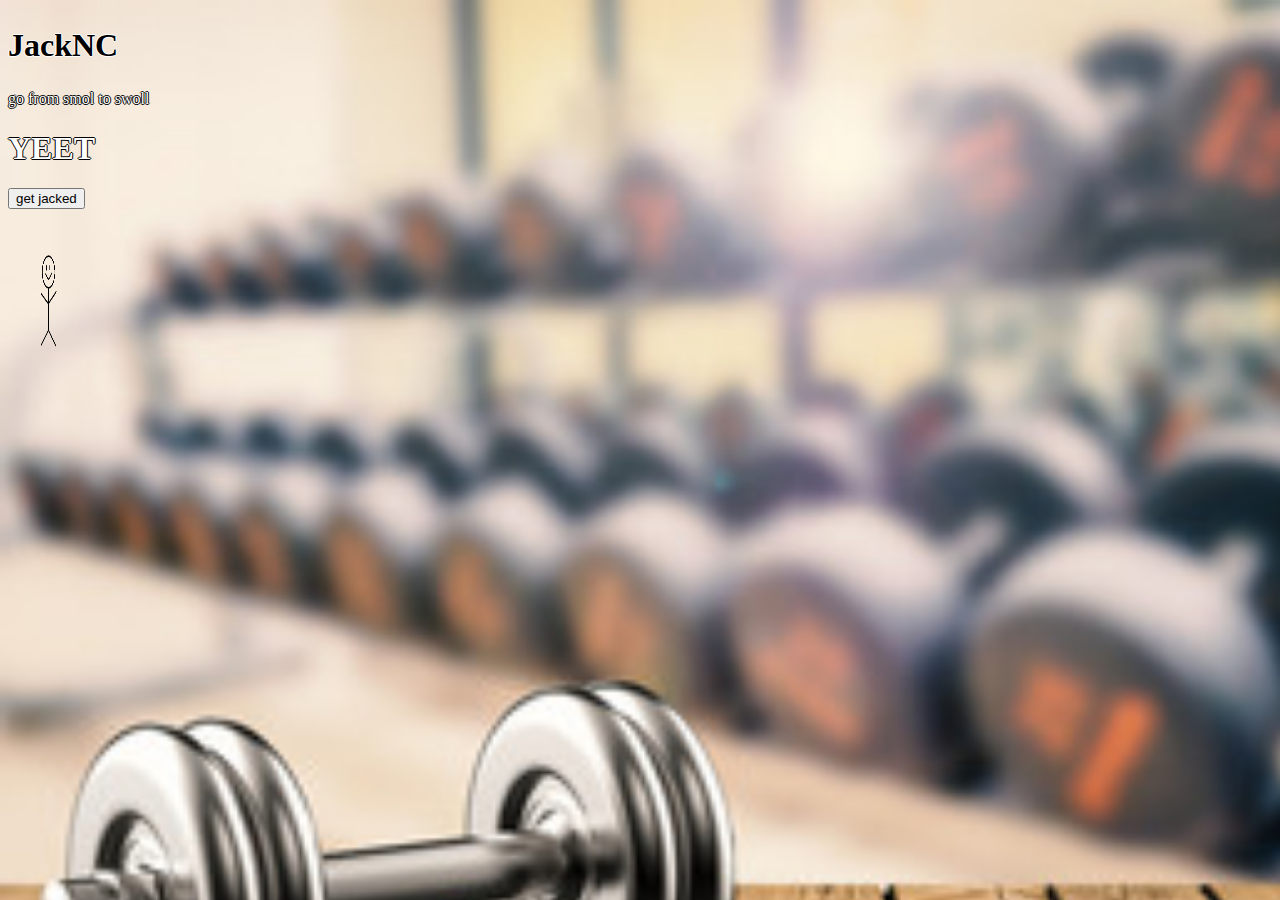
<file: index.html>
<!DOCTYPE html>
<html>
    <head>
        
        <link rel="stylesheet" href="style.css">
    </head>
    
    <body>

        <!-- <script src = "style.css"> </script> -->
        <h2>
            JackNC
        </h2>
        <p>
                go from smol to swoll
        </p>
    
        <h1>YEET</h1>
        <input id="getJacked" type="button" value= "get jacked">
        <p> 

        </p>
        <img src = "output-onlinepngtools.png" alt = "jack" id = "jack">
        
        <!-- <button type = "button" onclick = "enlarge()"> get jacked</button> -->
        
        <script> 

        document.getElementById("getJacked").onclick = function () {
            var elem = document.getElementById("jack");
            var heightProp = window.getComputedStyle(elem, null).getPropertyValue("height");
            var widthProp = window.getComputedStyle(elem, null).getPropertyValue("width");
            // console.log(theCSSprop);
            var jackHeight = Number(heightProp.substring(0,heightProp.length-2));
            jackHeight+= 20;
            var jackWidth = Number(widthProp.substring(0, widthProp.length -2 ));
            jackWidth += 20;
            console.log(jackHeight);
            console.log(jackWidth);
        
            document.getElementById('jack').style.height = jackHeight.toString() + "px";
            document.getElementById('jack').style.width = jackWidth.toString() + "px";
        }

        // Spin on hover
        document.getElementById("jack").onmouseenter = function () {
            document.getElementById("jack").classList.add("rotating");
        }
        document.getElementById("jack").onmouseleave = function () {
            document.getElementById("jack").classList.remove("rotating");
        }
       
        </script>
        
        
    </body>
</html>
</file>
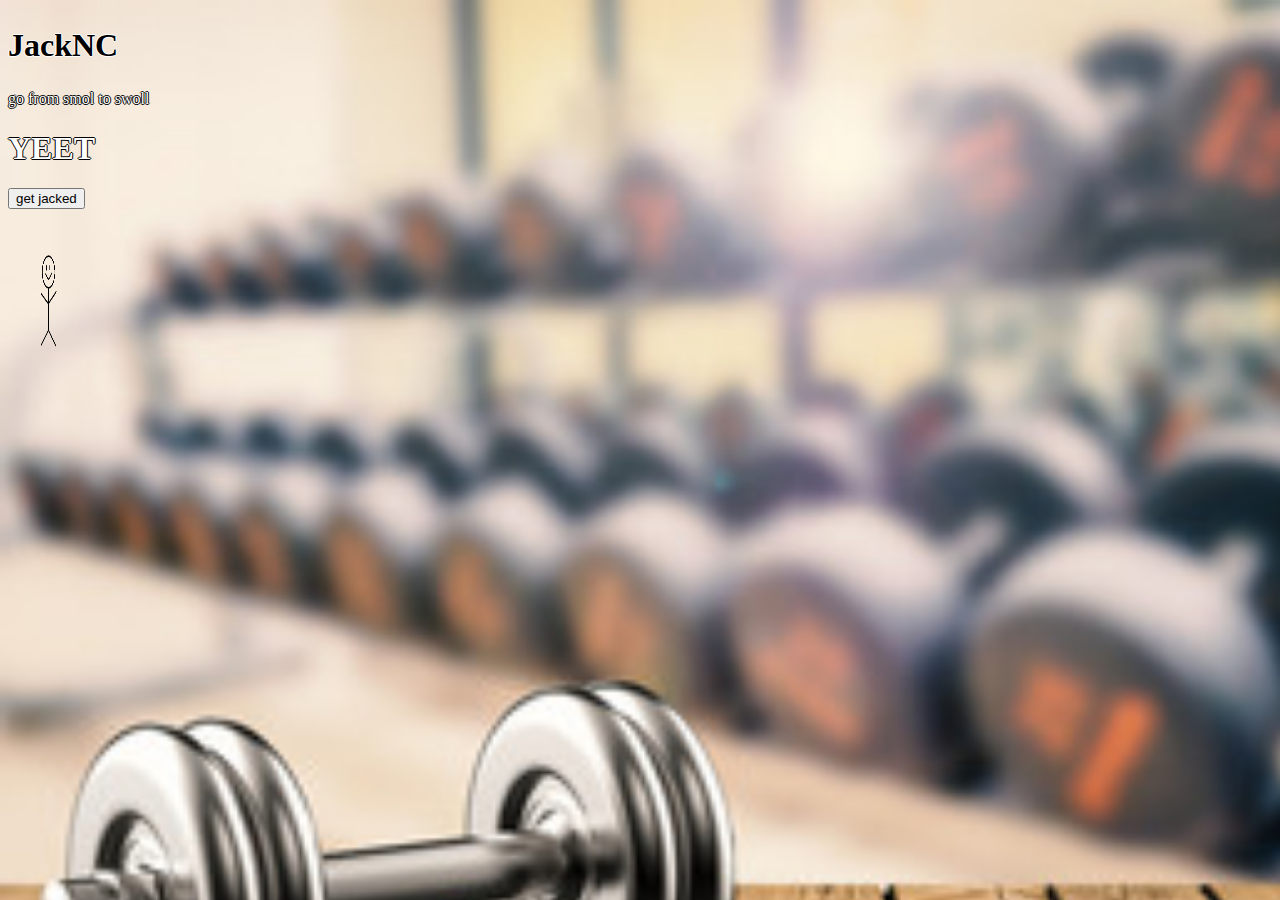
<file: main.html>
<!DOCTYPE html>
<html>
    <head>
        <!-- Global site tag (gtag.js) - Google Analytics -->
<script async src="https://www.googletagmanager.com/gtag/js?id=UA-144097353-1"></script>
<script>
  window.dataLayer = window.dataLayer || [];
  function gtag(){dataLayer.push(arguments);}
  gtag('js', new Date());

  gtag('config', 'UA-144097353-1');
</script>

        <link rel="stylesheet" href="style.css">
    </head>
    
    <body>

        <!-- <script src = "style.css"> </script> -->
        <h2>
            JackNC
        </h2>
        <p>
                go from smol to swoll
        </p>
    
        <h1>YEET</h1>
        <input id="getJacked" type="button" value= "get jacked">
        <p> 

        </p>
        <img src = "output-onlinepngtools.png" alt = "jack" id = "jack">
        
        <!-- <button type = "button" onclick = "enlarge()"> get jacked</button> -->
        
        <script> 

        document.getElementById("getJacked").onclick = function () {
            var elem = document.getElementById("jack");
            var heightProp = window.getComputedStyle(elem, null).getPropertyValue("height");
            var widthProp = window.getComputedStyle(elem, null).getPropertyValue("width");
            // console.log(theCSSprop);
            var jackHeight = Number(heightProp.substring(0,heightProp.length-2));
            jackHeight+= 20;
            var jackWidth = Number(widthProp.substring(0, widthProp.length -2 ));
            jackWidth += 20;
            console.log(jackHeight);
            console.log(jackWidth);
        
            document.getElementById('jack').style.height = jackHeight.toString() + "px";
            document.getElementById('jack').style.width = jackWidth.toString() + "px";
        }
       
        </script>
        
        
    </body>
</html>
</file>
<file: style.css>
body {
    background-image: url(gym.jpg);
    background-size: 1500px;
    background-repeat: no-repeat;
}
h2{
    font-size: 200%;
    font-family: Verdana;
    color:black;
    text-shadow: -1px 0 white, 0 1px white, 1px 0 white, 0 -1px white;
}
p{
    color: white;
    text-shadow: -1px 0 black, 0 1px black, 1px 0 black, 0 -1px black;
}
h1 {
    color: white;
    text-shadow: -1px 0 black, 0 1px black, 1px 0 black, 0 -1px black;
}
#jack
{
    width: 100px;
    height: 150px;
}
#circle {
    width: 100px;
    height: 100px;
    background: red;
    border-radius: 50%
  }

  /* From https://stackoverflow.com/questions/6410730/how-to-do-a-webkit-css-endless-rotation-animation */
  @-webkit-keyframes rotating /* Safari and Chrome */ {
  from {
    -webkit-transform: rotate(0deg);
    -o-transform: rotate(0deg);
    transform: rotate(0deg);
  }
  to {
    -webkit-transform: rotate(360deg);
    -o-transform: rotate(360deg);
    transform: rotate(360deg);
  }
}
@keyframes rotating {
  from {
    -ms-transform: rotate(0deg);
    -moz-transform: rotate(0deg);
    -webkit-transform: rotate(0deg);
    -o-transform: rotate(0deg);
    transform: rotate(0deg);
  }
  to {
    -ms-transform: rotate(360deg);
    -moz-transform: rotate(360deg);
    -webkit-transform: rotate(360deg);
    -o-transform: rotate(360deg);
    transform: rotate(360deg);
  }
}

.rotating {
  -webkit-animation: rotating 2s linear infinite;
  -moz-animation: rotating 2s linear infinite;
  -ms-animation: rotating 2s linear infinite;
  -o-animation: rotating 2s linear infinite;
  animation: rotating 2s linear infinite;
}
</file>
